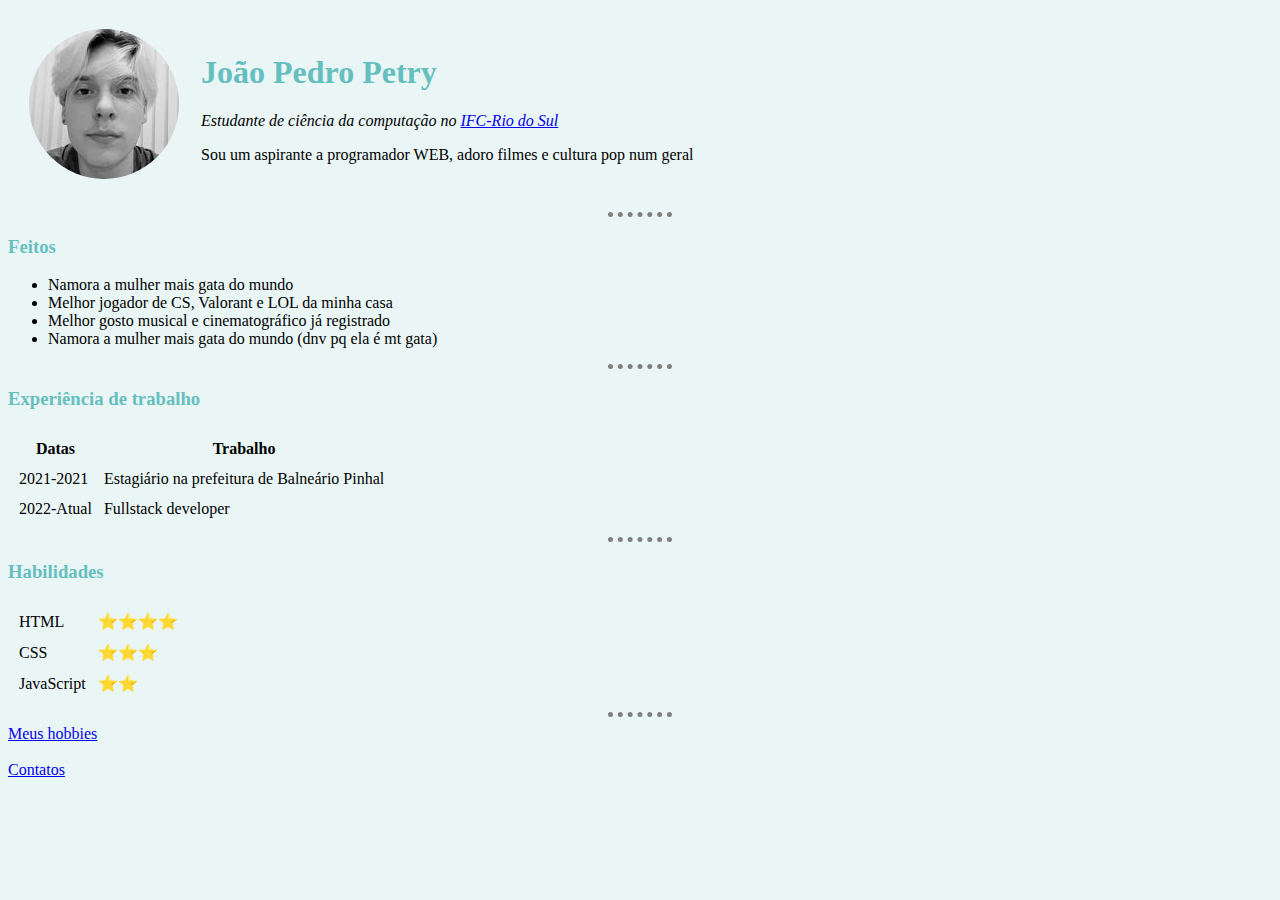
<file: index.html>
<!DOCTYPE html>
<html lang="en">
  <head>
    <meta charset="UTF-8" />
    <meta http-equiv="X-UA-Compatible" content="IE=edge" />
    <meta name="viewport" content="width=device-width, initial-scale=1.0" />
    <title>Site do Petry</title>
    <link rel="stylesheet" href="css/styles.css">
  </head>
  <body>
    <table cellspacing="20">
      <tr>
        <td><img id="myimage" src="images/minha foto.jpg" alt="Minha foto"></td>
        <td>
          <h1>João Pedro Petry</h1>

          <p>
            <em
              >Estudante de ciência da computação no
              <a href="http://www.ifc-riodosul.edu.br/" target="_blank"
                >IFC-Rio do Sul</a
              ></em
            >
          </p>

          <p>
            Sou um aspirante a programador WEB, adoro filmes e cultura pop num
            geral
          </p>
        </td>
      </tr>
    </table>

    <hr>

    <h3>Feitos</h3>
    <ul>
      <li>Namora a mulher mais gata do mundo</li>
      <li>Melhor jogador de CS, Valorant e LOL da minha casa</li>
      <li>Melhor gosto musical e cinematográfico já registrado</li>
      <li>Namora a mulher mais gata do mundo (dnv pq ela é mt gata)</li>
    </ul>
    <hr>
    <h3>Experiência de trabalho</h3>

    <table cellspacing="10">
      <thead>
        <tr>
          <th>Datas</th>
          <th>Trabalho</th>
        </tr>
      </thead>
      <tbody>
        <tr>
          <td>2021-2021</td>
          <td>Estagiário na prefeitura de Balneário Pinhal</td>
        </tr>
        <tr>
          <td>2022-Atual</td>
          <td>Fullstack developer</td>
        </tr>
      </tbody>
    </table>
    <hr>
    <h3>Habilidades</h3>
    <table cellspacing="10">
      <tr>
        <td>HTML</td>
        <td>⭐⭐⭐⭐</td>
      </tr>
      <tr>
        <td>CSS</td>
        <td>⭐⭐⭐</td>
      </tr>
      <tr>
        <td>JavaScript</td>
        <td>⭐⭐</td>
      </tr>
    </table>
    <hr>
    <a href="hobbies.html" target="_blank">Meus hobbies</a> <br />
    <br />
    <a href="contatos.html" target="_blank">Contatos</a>
  </body>
</html>
</file>
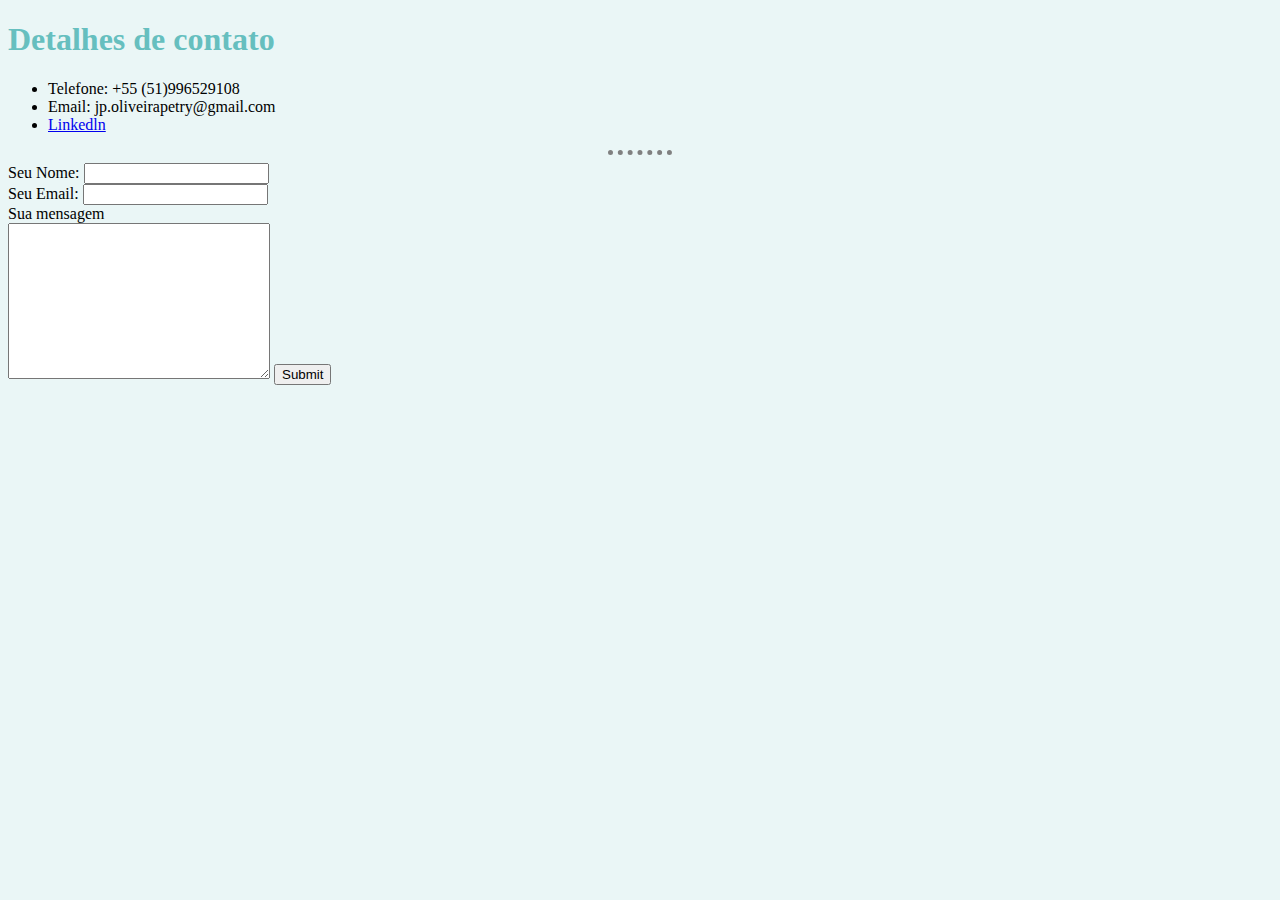
<file: contatos.html>
<!DOCTYPE html>
<html lang="en">
  <head>
    <meta charset="UTF-8" />
    <meta http-equiv="X-UA-Compatible" content="IE=edge" />
    <meta name="viewport" content="width=device-width, initial-scale=1.0" />
    <title>Contatos</title>
    <link rel="stylesheet" href="css/styles.css">
  </head>
  <body>
    <h1>Detalhes de contato</h1>
    <ul>
      <li>Telefone: +55 (51)996529108</li>
      <li>Email: jp.oliveirapetry@gmail.com</li>
      <li>
        <a
          href="https://www.linkedin.com/in/jo%C3%A3o-pedro-oliveira-petry-163b75230/"
          target="_blank"
          >Linkedln</a
        >
      </li>
    </ul>
    <hr>
    <form
      action="mailto:jp.oliveirapetry@gmail.com"
      method="post"
      enctype="text/plain"
    >
      <label for="">Seu Nome:</label>
      <input type="text" name="seuNome" id="" /> <br />
      <label for="">Seu Email:</label>
      <input type="email" name="seuEmail" id="" /> <br />
      <label> Sua mensagem</label> <br />
      <textarea name="suaMensagem" id="" cols="30" rows="10"></textarea>
      <input type="submit" name="" />
    </form>
  </body>
</html>
</file>
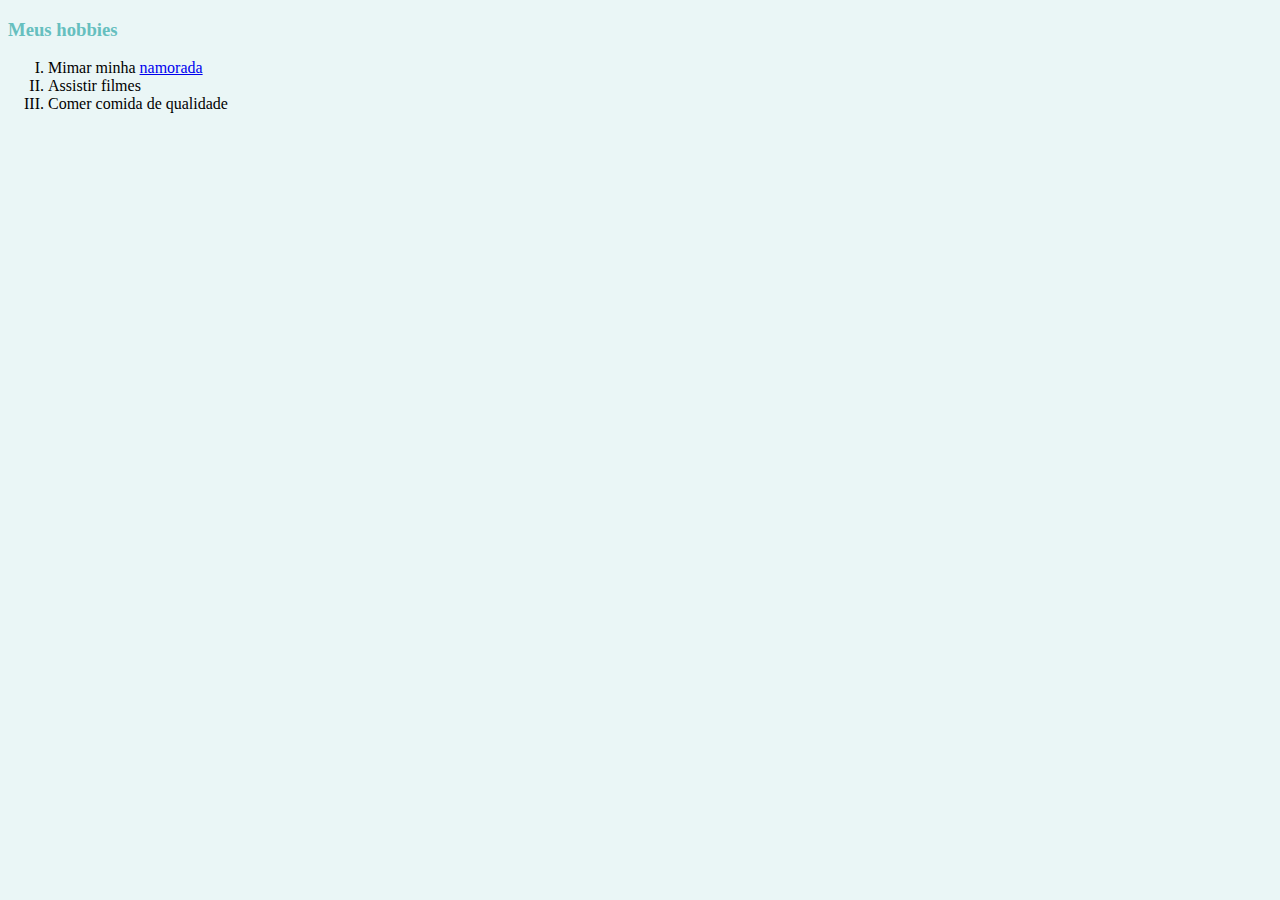
<file: hobbies.html>
<!DOCTYPE html>
<html lang="en">
  <head>
    <meta charset="UTF-8" />
    <meta http-equiv="X-UA-Compatible" content="IE=edge" />
    <meta name="viewport" content="width=device-width, initial-scale=1.0" />
    <title>Meus Hobbies</title>
    <link rel="stylesheet" href="css/styles.css">
  </head>
  <body>
    <h3>Meus hobbies</h3>
    <ol type="I">
      <li>
        Mimar minha
        <a href="https://www.instagram.com/gabizao.privad/" target="_blank"
          >namorada</a
        >
      </li>
      <li>Assistir filmes</li>
      <li>Comer comida de qualidade</li>
    </ol>
  </body>
</html>
</file>
<file: css/styles.css>
body {
    background-color: #EAF6F6;
}

hr {
    border-style: none;
    border-top-style: dotted;
    border-color: grey;
    border-width: 5px;
    width: 5%;
}

h1 {
    color: #66BFBF;
}

h3 {
    color: #66BFBF;
}

#myimage {
    border-radius: 100%;
}
</file>
